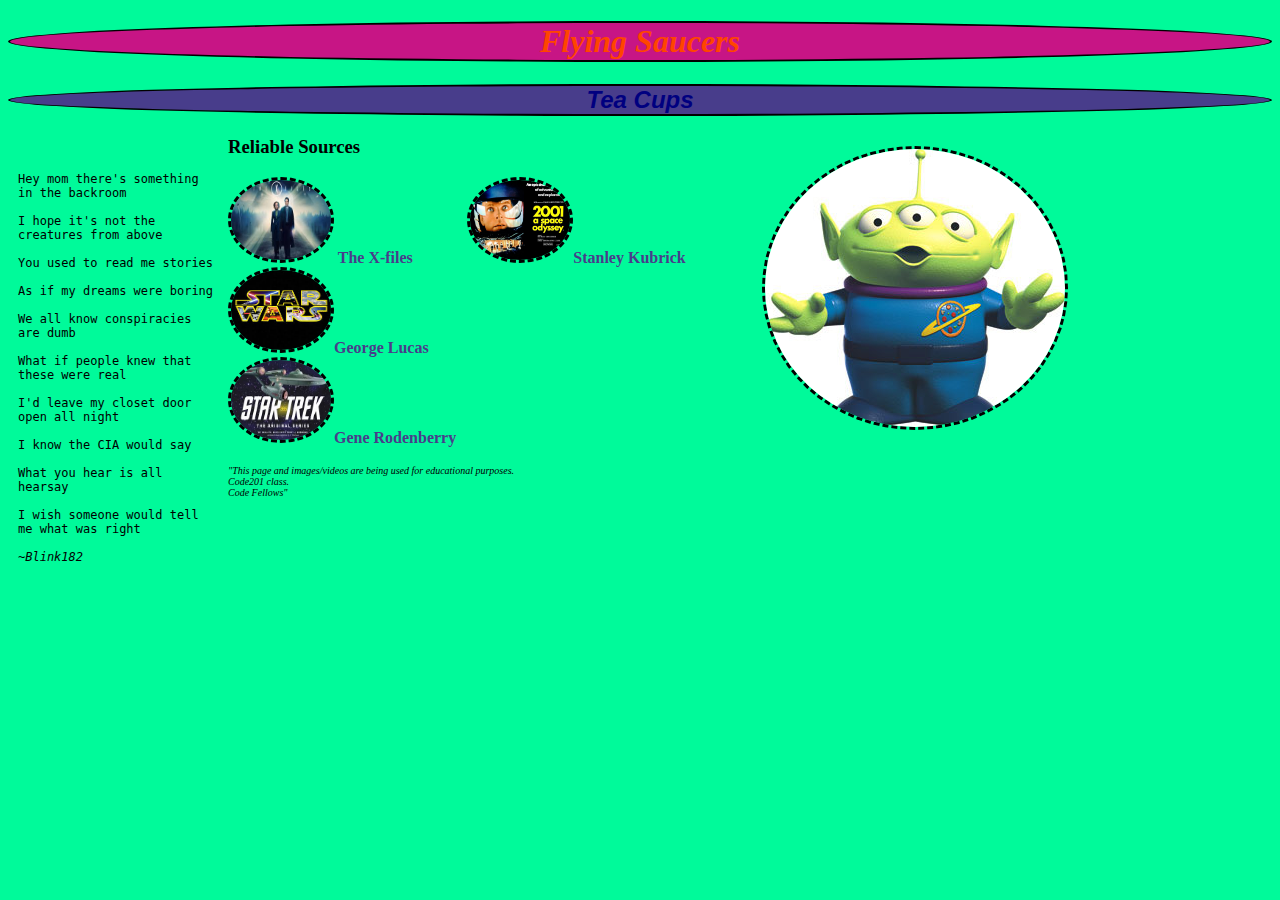
<file: index.html>
<!DOCTYPE html>
<html>
  <head>
    <link rel="stylesheet" type="text/css" href="index.css">
    <meta charset="utf-8">
    <title>I'm a Legal Alien</title>
  </head>
    <body>
      <h1>Flying Saucers</h1>
      <h2>Tea Cups</h2>

    <div class="column1of2">
      <img src="AlienToyStory.jpg" alt="We are not Alone!">
    </div>

    <div class="column2of2">
      <p>
        <br>Hey mom there's something in the backroom</br>
        <br>I hope it's not the creatures from above</br>
        <br>You used to read me stories</br>
        <br>As if my dreams were boring</br>
        <br>We all know conspiracies are dumb</br>

        <br>What if people knew that these were real</br>
        <br>I'd leave my closet door open all night</br>
        <br>I know the CIA would say</br>
        <br>What you hear is all hearsay</br>
        <br>I wish someone would tell me what was right</br>
        <br><em>~Blink182</em>
      </p>
    </div>

    <div>
      <h3>Reliable Sources<h3>
        <ul>
          <li><img src="Xfiles.jpeg" width="100" height="80" alt="Mulder and Scully"> The X-files</li>
          <li><img src="2001SpaceOdyssey2.jpg" width="100" height="80" alt="Dr. Heywood Floyd">Stanley Kubrick</li>
          <li><img src="starwars.jpeg" width="100" height="80" alt="May the Force be with You!">George Lucas</li>
          <li><img src="startrek.jpeg" width="100" height="80" alt="Beam me Up">Gene Rodenberry</li>
        </ul>
    </div>

    <div>
     <script src="app.js"> </script>
    </div>
    <footer>"This page and images/videos are being used for educational purposes.
            <br/ > Code201 class.<br />Code Fellows"</footer>
  </body>
</html>
</file>
<file: index.css>
body {
  background-color: #00FA9A
}

h1 {
  font-size: 32px;
  font-style: oblique;
  font-family: cursive, Verdana;
  border: 2px solid black;
  border-radius: 100%;
  text-align: center;
  color: #FF4500;
  background-color: #C71585;
  animation: 10s linear 1s slidein;
}

h2 {
  font-size: 24px;
  font-style: oblique;
  font-family:cursive, sans-serif;
  border: 2px solid black;
  border-radius: 100%;
  text-align: center;
  color: #000080;
  background-color: #483D8B;
}
.column1of2 {
  float: right;
  width: 500px;
  margin: 10px;
}
img {
  border: 3px dashed #000000;
  align-content: center;
  border-radius: 50%;
}

.column2of2 {
  float: left;
  width: 200px;
  margin: 10px;
}

p {
  display: block;
  font-size: 12px;
  font-family: monospace, arial;
}

ul{
  font-family: sans-serif, cursive;
  font-size: 16px;
  color: #483D8B;

}

li {
  font-family: Verdana, fantasy;
  display: inline-block;
  align-content: center;
  margin-right: 50px;
}


footer{
  font-style: italic;
  font-size: 10px;
}
</file>
